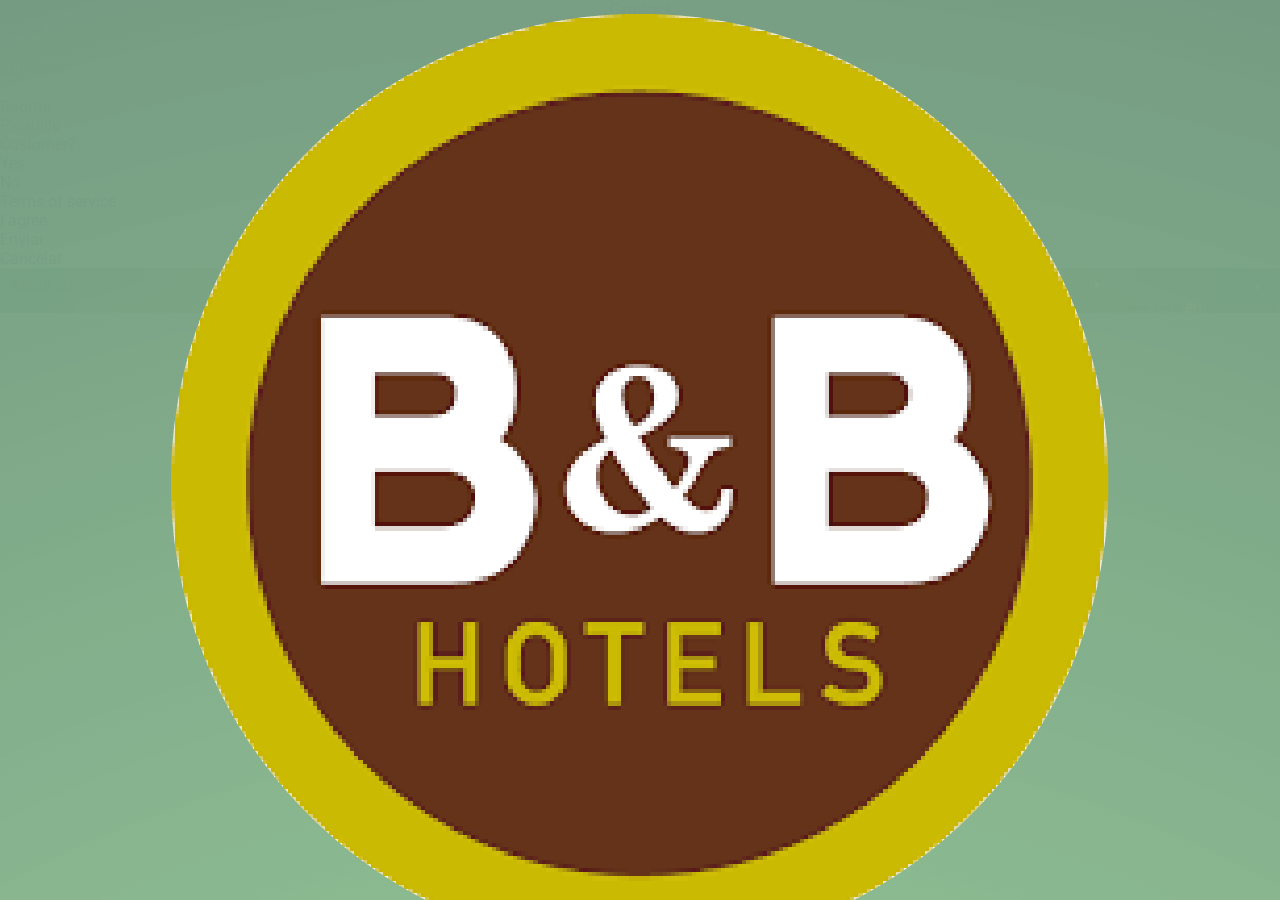
<file: seccion/contacts.html>
<!DOCTYPE html>
<html lang="en">

<head>
    <meta charset="UTF-8">
    <meta http-equiv="X-UA-Compatible" content="IE=edge">
    <meta name="viewport" content="width=device-width, initial-scale=1.0">
    <link rel="stylesheet" href="../css/styles.css">
    <title>Document</title>
</head>

<body>
    <header class="headerClass" id="header">

        <nav class="menu">

            <ul class="ulMenu">

                <li class="liLogo0">
                    <a class="logo0" href="../index.html">
                        <img class="imgLogo0" src="../assets/logo.png">
                    </a>
                </li>

                <li class="liLogo">
                    <a class="logo" href="../index.html">
                        <img class="imgLogo" src="../assets/hogar.png">
                        <span>Home</span>
                    </a>
                </li>

                <li class="liLogo">
                    <a class="logo" href="../seccion/abautus.html">
                        <img class="imgLogo" src="../assets/aboutus.png">
                        <span>About</span>
                    </a>
                </li>

                <li class="liLogo">
                    <a class="logo" href="../seccion/contacts.html">
                        <img class="imgLogo" src="../assets/contacto.png">
                        <span>Contact</span>
                    </a>
                </li>

                <li class="liLogo">
                    <a class="logo" href="../seccion/experiences.html">
                        <img class="imgLogo" src="../assets/review1.png">
                        <span>Reviews</span>
                    </a>
                </li>

                <li class="liLogo">
                    <a class="logo" href="../seccion/gallery.html">
                        <img class="imgLogo" src="../assets/gallery.png">
                        <span>Gallery</span>
                    </a>
                </li>

                <li class="liLogo">
                    <a class="logo" href="../seccion/restaurant.html">
                        <img class="imgLogo" src="../assets/restaurant.png">
                        <span>Menu</span>
                    </a>
                </li>

                <li class="liLogo">
                    <a class="logo" href="../seccion/rooms.html">
                        <img class="imgLogo" src="../assets/bed.png">
                        <span>Rooms</span>
                    </a>
                </li>

                <li class="liLogo">
                    <a class="logo" href="http://facebook.com/username" target="_blank">
                        <img class="imgLogo" src="../assets/facebook.png" alt="Facebook"></a>
                </li>

                <li class="liLogo">
                    <a class="logo" href="http://youtube.com/user/username" target="_blank">
                        <img class="imgLogo" src="../assets/youtube.png" alt="YouTube"></a>
                </li>

                <li class="liLogo">
                    <a class="logo" href="http://whatsapp.com/user/username" target="_blank">
                        <img class="imgLogo" src="../assets/whatsapp.png" alt="Whatsapp"></a>
                </li>

                <li class="liLogo"><a class="logo"
                        href="https://www.google.com/maps/place/Ruta+Provincial+39+%26+Ruta+J,+Entre+R%C3%ADos,+Argentina/@-32.4696748,-58.4352981,407m/data=!3m1!1e3!4m5!3m4!1s0x95b028951ed1d76b:0x74644952f18a9620!8m2!3d-32.4787068!4d-58.437727"
                        target="_blank">
                        <img class="imgLogo" src="../assets/google-maps.png" alt="Ubicacion"></a></li>


            </ul>

        </nav>

    </header>

    <main>
        <h1>Contact</h1>
        <form>
            <div class="form-group">
                <label for="nombre">Name</label>
                <input id="nombre" name="nombre" />
            </div>
            <div class="form-group">
                <label for="surname">Surname</label>
                <input id="surname" name="surname" />
            </div>
            <div class="form-group">
                <label for="rooms">Rooms</label>
                <select id="rooms" name="rooms">
                    <option value="1">Picadilly</option>
                    <option value="2">Cambridge</option>
                    <option value="3">Westminster</option>
                </select>
            </div>
            <div class="form-group ">
                <label>Customer?</label>
                <label class="check-label">Yes </label>
                <input type="radio" name="customer" value="1" checked>
                <label class="check-label">No </label>
                <input type="radio" name="customer" value="0">
            </div>
            <div class="form-group ">
                <label>Terms of service</label>
                <label class="check-label check-container">
                    I agree
                    <input type="checkbox" name="agreement" />
                    <span class="check-layout"></span>
                </label>

            </div>
            <button class="button degraqdado-base">Enviar</button>
            <div class="button degraqdado-base">Cancelar</div>
        </form>
    </main>



    <footer class="classFooter">
        <ul class="ulNav">
            <li><a href="abautus.html">About Us</a></li>

            <li><a href="contacts.html">Contacts</a></li>

            <li><a href="gallery.html">Galley</a></li>

            <li><a href="#header">Back</a></li>

            <li><a href="https://www.instagram.com/posada_los_aromitos/" target="_blank"><img
                        src="../assets/instagram.png" alt="Instagram"></a></li>

            <li><a href="http://facebook.com/username" target="_blank"><img src="../assets/facebook.png"
                        alt="Facebook"></a></li>

            <li><a href="http://youtube.com/user/username" target="_blank"><img src="../assets/youtube.png"
                        alt="YouTube"></a></li>

            <li><a href="https://www.google.com/maps/place/Ruta+Provincial+39+%26+Ruta+J,+Entre+R%C3%ADos,+Argentina/@-32.4696748,-58.4352981,407m/data=!3m1!1e3!4m5!3m4!1s0x95b028951ed1d76b:0x74644952f18a9620!8m2!3d-32.4787068!4d-58.437727"
                    target="_blank"><img src="../assets/google-maps.png" alt="Ubicacion"></a></li>


        </ul>

        <address>
            Made for FJB &#128512.
            Felipe Jose Bouilly.
        </address>

    </footer>

</body>

</html>
</file>
<file: css/styles.css>
@import url('https://fonts.googleapis.com/css2?family=Noto+Serif&family=Roboto:wght@300;400;900&display=swap');
@import url('https://fonts.googleapis.com/css2?family=Noto+Serif&display=swap');

/* Aquí definimos las Custom properties */
:root {
  --negro: black;
  --rojo: #ff0000;
  --color-background: rgb(33,172,126);
  --color-header:radial-gradient(circle, rgb(162, 240, 162) 0%, rgba(153, 209, 152, 0.877) 20%, rgb(117, 155, 130) 100%);
  /* Tipografía */
  --type-of-text:'Roboto', sans-serif;
  --tipo-principal: Helvetica, Arial, sans-serif;
  --tipo-secundaria: Verdana;
}

/* Modifico mi Srollbar */

::-webkit-scrollbar {
  width: 10px;
  height: 10px;
}

::-webkit-scrollbar-track {
  background: #0d4426;
}

::-webkit-scrollbar-thumb {
  background: #67c718;
  border-radius: .2em;
}


/* Las adaptamos al modo oscuro */
@media (prefers-color-scheme: dark) {
  :root {
    --negro: #ececec;
  }
}

/* Opcional */
/* Configuramos si un usuario ha activado el modo alto contraste. (WD) */
/* Opcional */
/* Desactivamos los animations en el caso de que el usuario haya configurado el modo sin animation */
@media (prefers-reduced-motion: reduce) {
  * {
    -webkit-animation: none !important;
    animation: none !important;
    -webkit-transition: none !important;
    transition: none !important;
  }
}

/* Reseteamos los margin y paddings de todas las etiquetas */
* {
  padding: 0;
  margin: 0;
  border: 0;
  text-decoration: none;
  list-style: none;
  box-sizing: border-box;
  font-family:'Roboto', sans-serif;
  text-decoration: none;
}

/* Evitamos problemas con las imagenes */
img,
picture,
video,
iframe,
figure {
  max-width: 100%;
  width: 100%;
  display: block;
  /* opcional */
  -o-object-fit: cover;
  object-fit: cover;
  /* opcional */
  -o-object-position: center center;
  object-position: center center;
}

/* Reseteamos los enlaces para funcionar como cajas... */
a {
  display: block;
  text-decoration: none;
  color: inherit;
  font-size: inherit;
}

/* ... excepto los que se encuentran en párrafos */
p a {
  display: inline;
}

/* Quitamos los puntos de los <li> */
li {
  list-style-type: none;
}

/* Configuramos anclas suaves */
html {
  scroll-behavior: smooth;

}

/* Desactivamos estilos por defecto de las principales etiquetas de texto */
h1,
h2,
h3,
h4,
h5,
h6,
p,
span,
a,
strong,
blockquote,
i,
b,
u,
em {
  font-size: 1em;
  font-weight: inherit;
  font-style: inherit;
  text-decoration: none;
  color: inherit;
}

/* Evitamos problemas con los pseudoelementos de quotes */
blockquote:before,
blockquote:after,
q:before,
q:after {
  content: "";
  content: none;
}

/* Configuramos el texto que seleccionamos */
::-moz-selection {
  background-color: var(--negro);
  color: var(--blanco);
}

::selection {
  background-color: var(--negro);
  color: var(--blanco);
}

/* Nivelamos problemas de tipografías y colocación de formularios */
form,
input,
textarea,
select,
button,
label {
  font-family: inherit;
  font-size: inherit;
  -webkit-hyphens: auto;
  -ms-hyphens: auto;
  hyphens: auto;
  background-color: transparent;
  color: inherit;
  display: block;
  /* opcional */
  -webkit-appearance: none;
  -moz-appearance: none;
  appearance: none;
}

/* Reseteamos las tablas */
table,
tr,
td {
  border-collapse: collapse;
  border-spacing: 0;
}

/* Evitamos problemas con los SVG */
svg {
  width: 100%;
  display: block;
  fill: currentColor;
}

/* Configuramos la tipografía para toda la web */
body {
  min-height: 100vh;
  font-size: 100%;
  font-family: var(--tipo-principal);
  color: var(--negro);
  background-color: #2694425d;
  margin: 0;
  padding: 0;
}

/* Estilos del HTML fuera del reset*/

/* INDEX HTML NUEBO HEADER */


header{
    width: 100%;
    position: fixed;
    top: 0;
    left: 0;
    background-image: var(--color-header);
}


/* HEADER SUP */

.header__sup{
  background: var(--color-header);
    max-width: 1200px;
    margin: auto;
    padding: 3px 20px;
    display: flex;
    align-items: center;
    justify-content: space-between;
    flex-wrap: wrap;
}

.header__sup img{
width:  50px;
height: 50px;
}

.search input{
    background-color: #1a5b5f;
    border-radius: 5px;
    border: 3px solid rgb(17, 18, 19);
    width: 300px;
    padding: 10px;
}

.header__sup___icons{
    display: flex;
    align-items: center;
    justify-content: space-between;
    
}

.header__sup___icons>li>a>i{
    color: var(--rojo);
    margin: 0 20px;
}


/* Header Inferior Barra Menu */

.container__menu{
    min-width: 100%;
    height: 70px;
    background: var(--color-header);
    padding: 0px 20px;
    display: flex;
    flex-wrap: wrap;

}

.menu{

    max-width: 1200px;
    margin:auto;
    height: 100%;
    display: flex;
    align-items: center;
    justify-content: space-between;
    flex-wrap: wrap;
}
.nav__menu{
    display: flex;
    justify-content: center;
    flex-wrap: wrap;
}

.ulMenu{
display: flex;
justify-content: center;
flex-wrap: wrap;
}

nav{
    height: 100%;
}

nav>ul{
    height: 100%;
    display:flex;
}

nav>ul>li{
    height: 100%;
    list-style: none;
    position: relative;
}

.ulMenu>li>a{
    width: 100%;
    height: 100% ;
    display:flex;
    align-items: center;
    padding: 14px;
    text-transform: uppercase;
    font-size: 14px;
    transition: all 300ms ease;
    color: aliceblue;
}
.ulMenu>li>a>i{
    margin: 0px 5px 0px 0px;
}

nav>ul>li>a:hover{
    transform: scale(1.1);
    border-radius: .2rem;
    background: #023877;
    box-shadow: 0px 0px 10px 0px rgba(165, 48, 48, 0.5) ;
}

.active{
    transform: scale(1.1);
    opacity: 0.6;
    pointer-events: none;
    background: #023877;
    box-shadow: 0px 0px 10px 0px rgba(165, 48, 48, 0.5) ;
    border-radius: .2rem;
}

/*Header Inferior Barra Menu--> SUBMENU de Galeria de Fotos  */

nav ul li ul{
    width: 200px;
    display: flex;
    flex-direction: column;
    position: absolute;
    top: 90px;
    left: -5px;
    padding: 14px 0px;
    visibility: hidden;
    opacity: 0;
    z-index: 10;
    background: white;
    box-shadow: 0px 0px 10px 0px rgba(165, 48, 48, 0.5) ;
    transition: all 300ms ease ;
    border-radius: .5rem;
}

nav ul li:hover ul{
    visibility: visible;
    opacity: 1;
    top:70px;
}

nav ul li ul:before{
content: "";
width: 0;
height: 0;
border-left: 12px solid transparent;
border-right: 12px solid transparent;
border-bottom: 12px solid white;
position: absolute;
top:-12px;
left: 20px;
}

nav ul li ul li a{
    display: block;
    color: rgb(47, 82, 82);
    padding: 6px;
    padding-left: 14px;
    margin-top: 10px;
    font-size: 14px;
    text-transform: uppercase;
    transition: all 300ms ease;
}

nav ul li ul li a:hover{
background: #0074C7;
color: #fff;
transform: scale(1.1);
padding-left: 30px;
font-size: 14px;
box-shadow: 0px 0px 10px 0px rgba(165, 48, 48, 0.5) ;
}


/*Main*/
.classMain {
  width: auto;
  height: auto;
}

.flexConteiner {
  width: 100%;
  height: 100%;
  background-color: #2694425d;
  padding-top: 10rem;
  padding-bottom: 1rem;
  display: flex;
  flex-wrap: wrap;
  align-items: center;
  justify-content: center;

}

.gallery {
  width: 200px;
  height: 200px;
  margin: 5px;
}

.gallery img {
  width: 200px;
  height: 200px;
  border: .2rem solid #5c635fb4;
  border-radius: 2rem;
}


h1 {
  text-align: center;
  font-size: large;
  font-family:var(--tipo-principal);
}

p {
  margin-left: .5rem;
  margin-right: .5rem;
  text-align: justify;
}

.imgClass {
  width: 25%;
  height: 25%;
  margin: 0 auto;
  text-align: center;
}

.imgClass img {
  border: .2rem solid #407457af;
  border-radius: 2rem;
}

.imgClass:hover img {
  -webkit-transform: scale(.95);
  transform: scale(.95);
}

.imgClass {
  overflow: hidden;
}

.map {
  margin: 4px;
  width: 100%;
  border: .2rem solid #092214;
  border-radius: 2rem;
  background-color: #092214;
}

.map iframe {
  border: .2rem solid #092214;
  border-radius: 2rem;
}


/*Footer*/
.classFooter {
  height: 100%;
  width: 100%;
  background-image: radial-gradient(circle, rgb(158, 201, 158) 0%, rgb(160, 223, 93) 20%, rgb(26, 90, 47) 100%);

}

.classFooter .ulNav {
  background-image: radial-gradient(circle, rgb(158, 201, 158) 0%, rgb(160, 223, 93) 20%, rgb(26, 90, 47) 100%);
  height: 100%;
  align-items: center;
  display: flex;
  flex-wrap: wrap;
  justify-content: space-between;
  padding: 5px 10px 5px 10px;
}

.classFooter ul li {
  height: 100%;
  align-items: center;
  display: flex;
  flex-wrap: wrap;
  justify-content: space-around;
}

.classFooter ul li a {
  align-items: center;
  display: flex;
  flex-wrap: wrap;
  justify-content: space-evenly;
}

.classFooter .ulNav li a:hover {
  color: var(--rojo);
  transition: color 1s;
}

.classFooter .ulNav li a img {
  width: 1.5rem;
  height: 1.5rem;
  padding: 5px 10px 5px 10px;
}

.classFooter address {
  background-image: radial-gradient(circle, rgb(158, 201, 158) 0%, rgb(160, 223, 93) 20%, rgb(26, 90, 47) 100%);
  color: var(--negro);
  font-size: .6rem;
  height: 100%;
  width: 100%;
  display: flex;
  flex-wrap: wrap;
  justify-content: flex-end;
  align-items: center;
}

/* ABOUT US Estilos que no comparte con el INDEX */

.flexConteinerAboutUs {
  width: 100%;
  height: 100%;
  background-color: #2694425d;
  padding-top: 6rem;
  padding-bottom: 1rem;
  display: flex;
  flex-wrap: wrap;
  align-items: center;
  justify-content: center;
}

/* EXPERIENCES Estilos que no comparte con el INDEX */
.flexConteinerExperiences {
  width: 100%;
  height: 100%;
  background-color: #2694425d;
  padding-top: 6rem;
  padding-bottom: 1rem;
  display: flex;
  flex-direction: column;
  flex-wrap: wrap;
  align-items: center;
  justify-content: space-between;
}

.galleryExperiences {
  width: 1000px;
  height: 200px;
  margin-top: 20px;
  margin-bottom: 20px;
  text-align: center;
}

.galleryExperiences img {
  width: 1000px;
  height: 200px;
  border: .2rem solid #5c635fb4;
  border-radius: 2rem;
}


/* GALLERY Estilos que no comparte con el INDEX */
.mainGallery {
  background-color: rgb(110, 136, 158);
}

.h1Gallery {
  font-weight: 400;
  text-align: center;
  padding-top: 100px;
  font-size: 40px;
}

.galleryLinea {
  background: #550b51;
  height: 6px;
  width: 100%;
  display: block;
}

.galeria {
  display: grid;
  grid-template-columns: repeat(auto-fit, minmax(350px, 1fr));
  width: 95%;
  margin: auto;
  grid-gap: 10px;
  padding-top: 40px;
  padding-bottom: 5px;
  padding-left: 0;
  padding-right: 0;
  overflow: hidden;
}

/* Checkear */
.galleryClassA {
  display: block;
  position: relative;
  overflow: hidden;
  box-shadow: 0 0 8px rgba(221, 6, 6, 0.5);
}

.galleryClassA img {
  width: 100%;
  vertical-align: top;
  height: 300px;
  object-fit: cover;
  transition: transform 0.5s;
}

.galleryClassA:hover img {
  filter: blur(2px);
  transform: rotate(10deg) scale(1.3);
}

.lightBox {
  position: fixed;
  top: 0;
  left: 0;
  background: rgb(0, 0, 0, .5);
  transform: transform .6s ease-in-out;
  width: 100%;
  height: 100vh;
  z-index: 1000;
  display: flex;
  justify-content: center;
  align-items: center;
  transform: scale(0);
}

.lightBox img {
  width: 75vh;
  max-height: 70vh;
}

.lightBox:target {
  transform: scale(1);

}

.close {
  display: block;
  position: absolute;
  top: 40px;
  right: 40px;
  background: #550b51;
  color: aliceblue;
  width: 40px;
  height: 40px;
  text-align: center;
  line-height: 40px;
  border-radius: 50%;
}

.next {
  display: block;
  background: #550b51;
  color: aliceblue;
  height: 30px;
  width: 30px;
  line-height: 30px;
  text-align: center;
}
</file>
